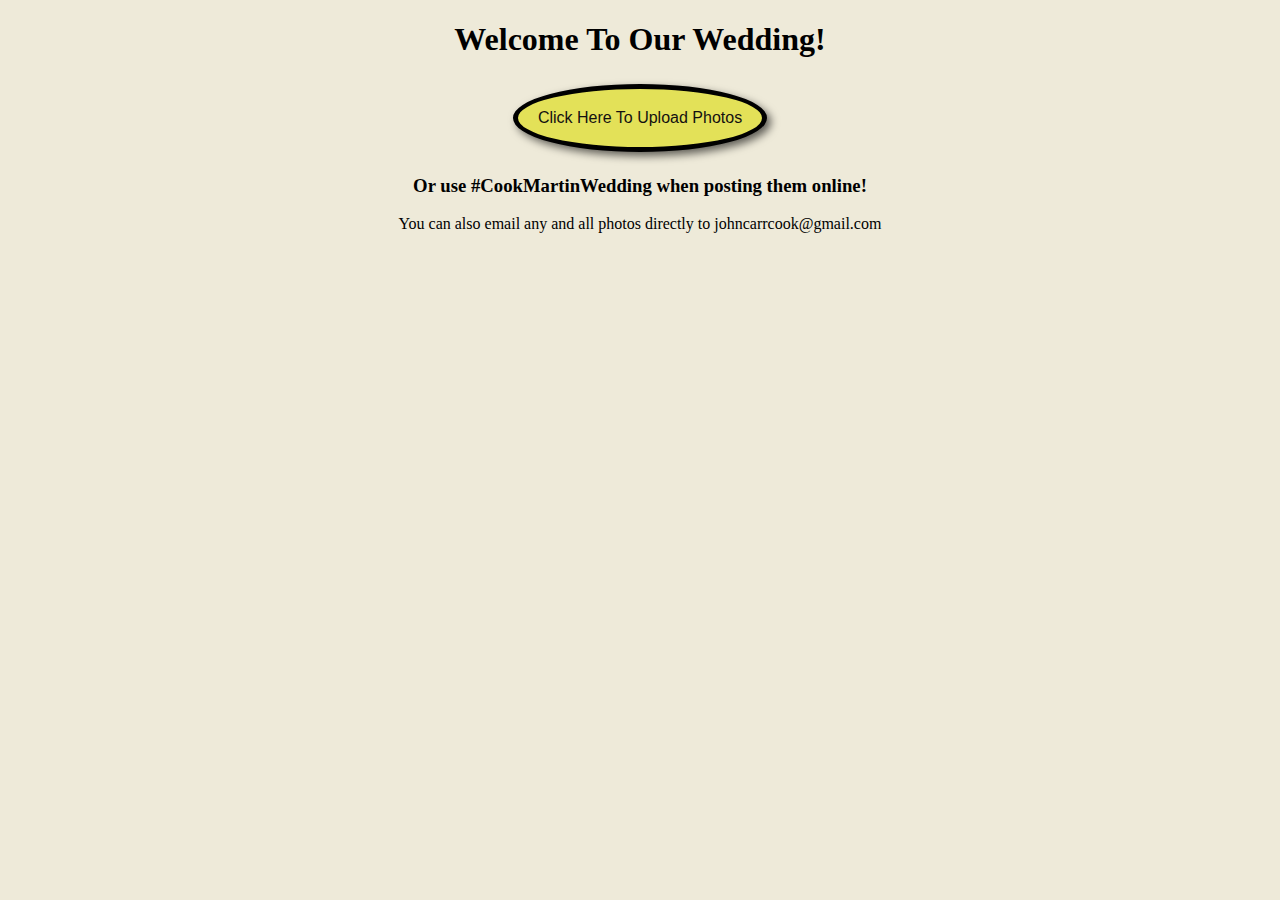
<file: index.html>
<!DOCTYPE html>
<html lang="en">
<head>
    <meta charset="UTF-8">
    <meta name="viewport" content="width=device-width, initial-scale=1.0">
    <link href="./Styles/styles.css" rel="stylesheet">
    <title>Wedding Photos Upload</title>
</head>
<body>
  
    <div>
      <h1>Welcome To Our Wedding!</h1>
      <a href="https://drive.google.com/drive/folders/1em_yZfglRKCXW-5ZV8g40PHe8EH-unsl?usp=sharing" target="_blank">
          <button>Click Here To Upload Photos</button>
      </a>
      <h3>Or use #CookMartinWedding when posting them online!</h3>
      <p>You can also email any and all photos directly to johncarrcook@gmail.com</p>
    </div>
    

    </body>
</html>
</file>
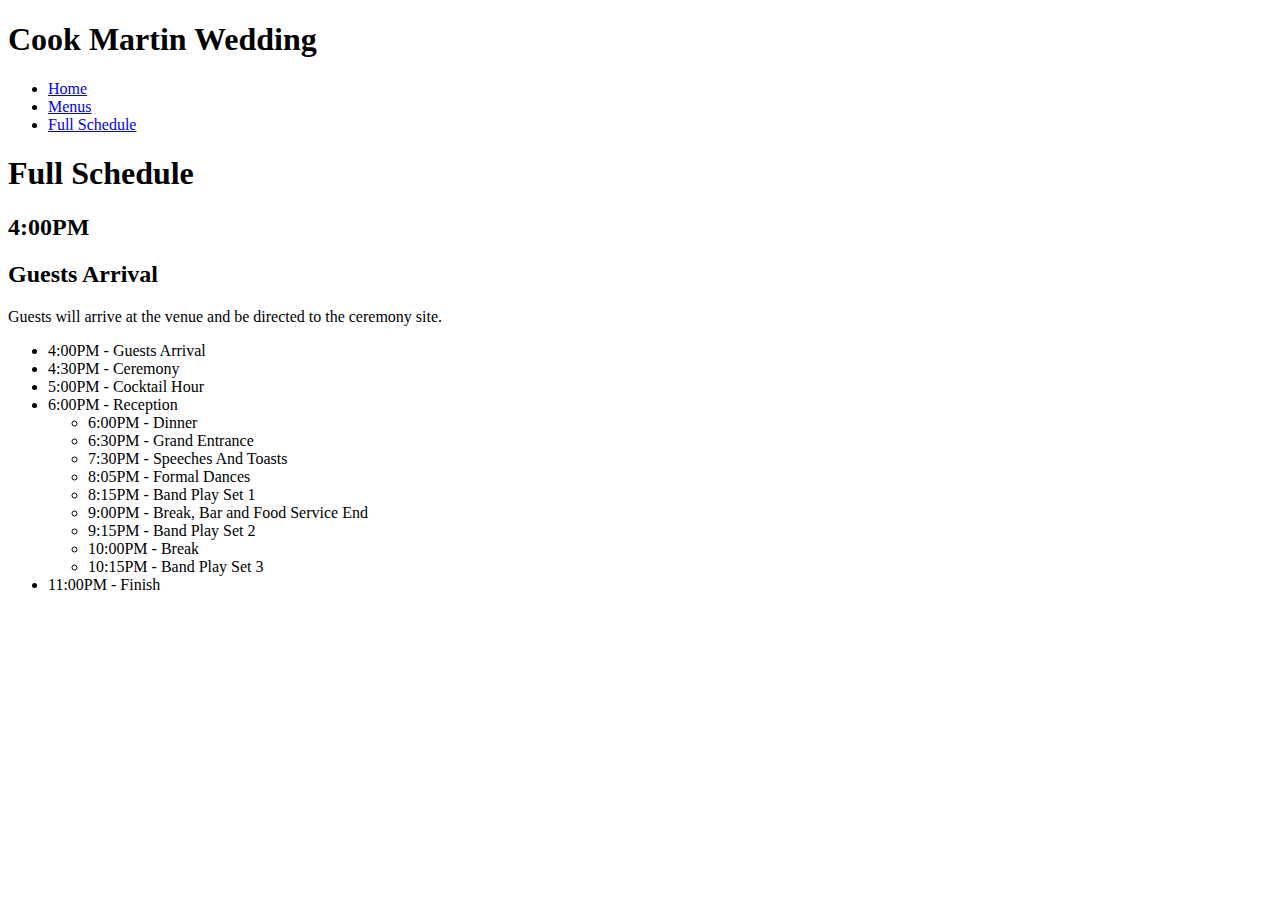
<file: Schedule.html>
<!DOCTYPE html>
<html lang="en">
<head>
    <meta charset="UTF-8">
    <meta name="viewport" content="width=device-width, initial-scale=1.0">
    <title>Full Timeline</title>
</head>
<body>
    <header>
        <h1>Cook Martin Wedding</h1>
        <nav>
            <ul>
                <li><a href="index.html">Home</a></li>
                <li><a href="Menu.html">Menus</a></li>
                <li><a href="Schedule.html">Full Schedule</a></li>
            </ul>
        </nav>
    </header>

    <h1>Full Schedule</h1>

    <div class="TimeBlock">
        <h2 id="timeblocktime">4:00PM</h2>
        <h2 id="timeblockheader">Guests Arrival</h2>
        <p id="timeblockbody">Guests will arrive at the venue and be directed to the ceremony site.</p>
    </div>

    <ul>
        
        <li>4:00PM - Guests Arrival</li>
        <li>4:30PM - Ceremony</li>
        <li>5:00PM - Cocktail Hour</li>
        <li>6:00PM - Reception
            <ul>
                <li>6:00PM - Dinner</li>
                <li>6:30PM - Grand Entrance</li>
                <li>7:30PM - Speeches And Toasts</li>
                <li>8:05PM - Formal Dances</li>
                <li>8:15PM - Band Play Set 1</li>
                <li>9:00PM - Break, Bar and Food Service End</li>
                <li>9:15PM - Band Play Set 2</li>
                <li>10:00PM - Break</li>
                <li>10:15PM - Band Play Set 3</li>
            </ul>
        </li>
        <li>11:00PM - Finish</li>
    </ul>
</body>
</html>
</file>
<file: Styles/styles.css>
body {
  background-color: #ede8d6eb;
  text-align: center;
}

button {
  background-color: #e3e158;
  border: 5px solid black;
  color: rgb(19, 16, 16);
  padding: 20px;
  text-align: center;
  text-decoration: none;
  display: inline-block;
  font-size: 16px;
  margin: 4px 2px;
  border-radius: 100%;
  box-shadow: 4px 4px 8px rgba(0, 0, 0, 0.6);
}
</file>
